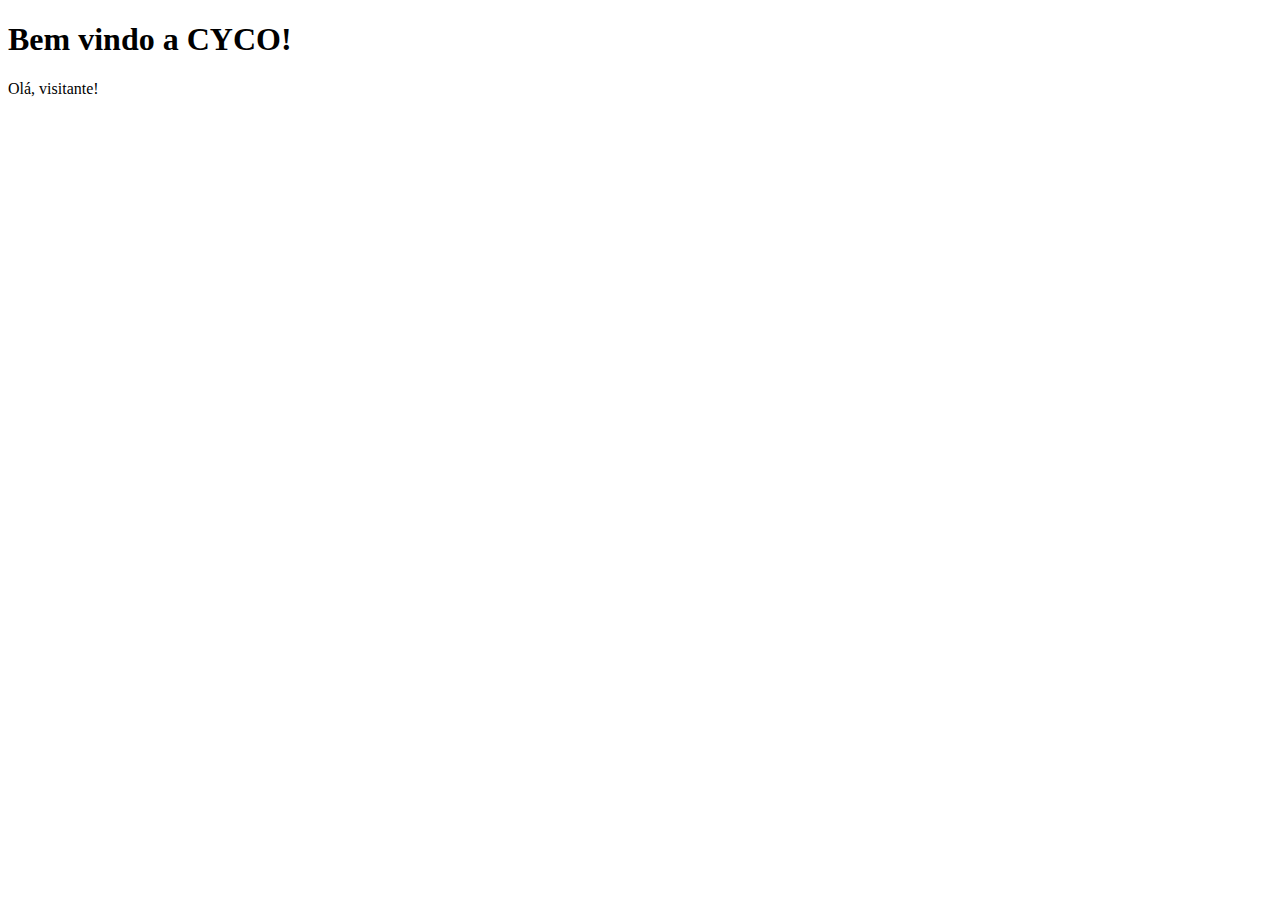
<file: welcome.html>
<!DOCTYPE html>
<html lang="en">
<head>
  <meta charset="UTF-8">
  <meta name="viewport" content="width=device-width, initial-scale=1.0">
  <title>Welcome</title>
  <script src="./js/welcome.js" defer></script>
</head>
<body>
  <section>
    <h1>Bem vindo a CYCO!</h1>
    <p id="welcome-message"></p>
  </section>
</body>
</html>
</file>
